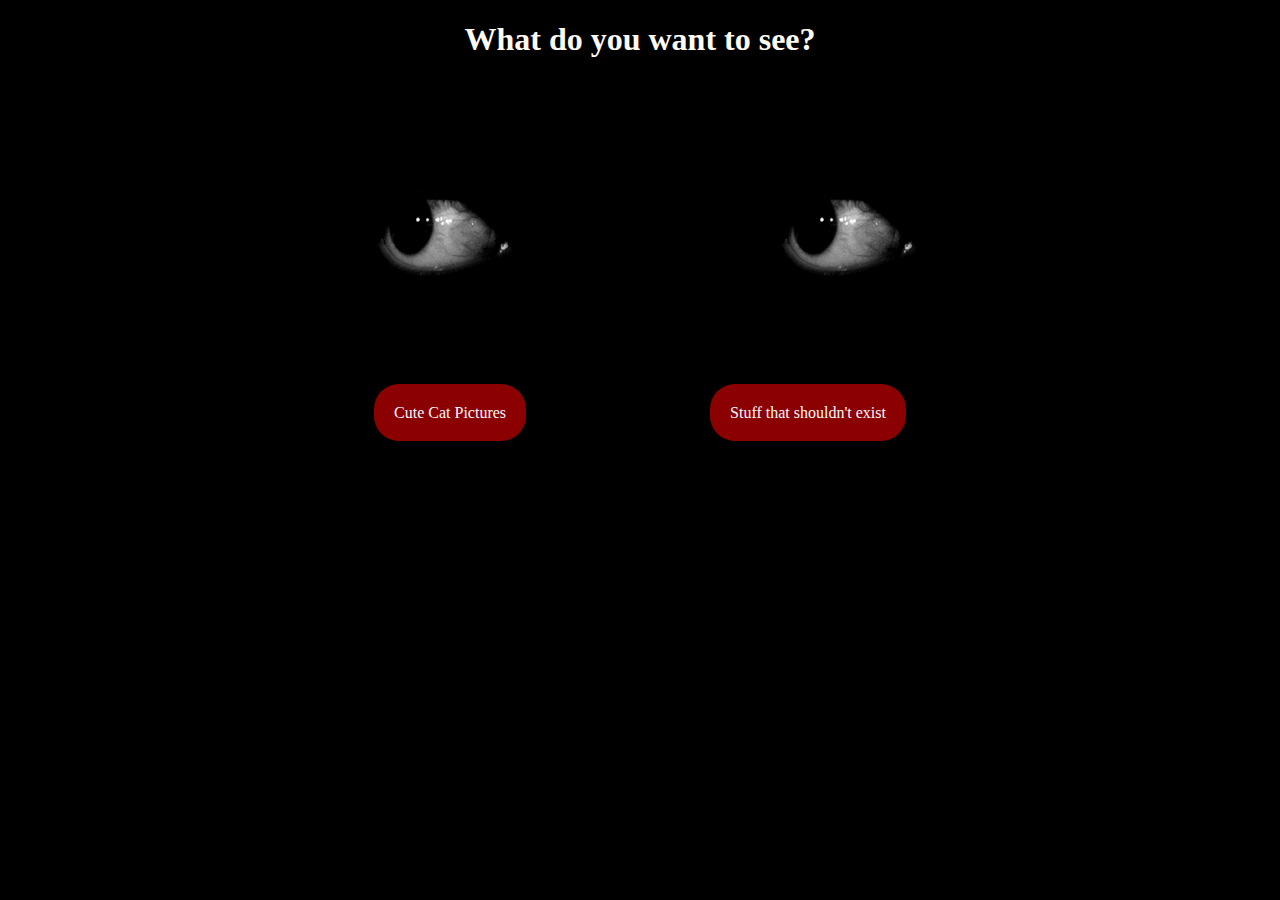
<file: index.html>
<!DOCTYPE html>

<head>
    <!-- General meta -->
    <meta name="viewport" content="width=device-width, initial-scale=1.0">
    <meta charset="UTF-8">

    <title>Gio's First Website</title>

    <link rel="stylesheet" type="text/css" href="css/index.css">


</head>
<body>
    <h1 style="color:floralwhite;">What do you want to see?</h1>

    <body style="background-color:#000000;">

    <img src="img/eyes.gif" alt="Eye" type="img/css" href="css/index.css">
    <img src="img/eyes.gif" alt="Eye" type="img/css" href="css/index.css">

    <br>
    <a href="gio.html">Cute Cat Pictures</a>
    <a href="gio2.html">Stuff that shouldn't exist</a>
    
</body>

<!--  <img src="img/eyes.gif" alt="Eye" class="center"> -->
</file>
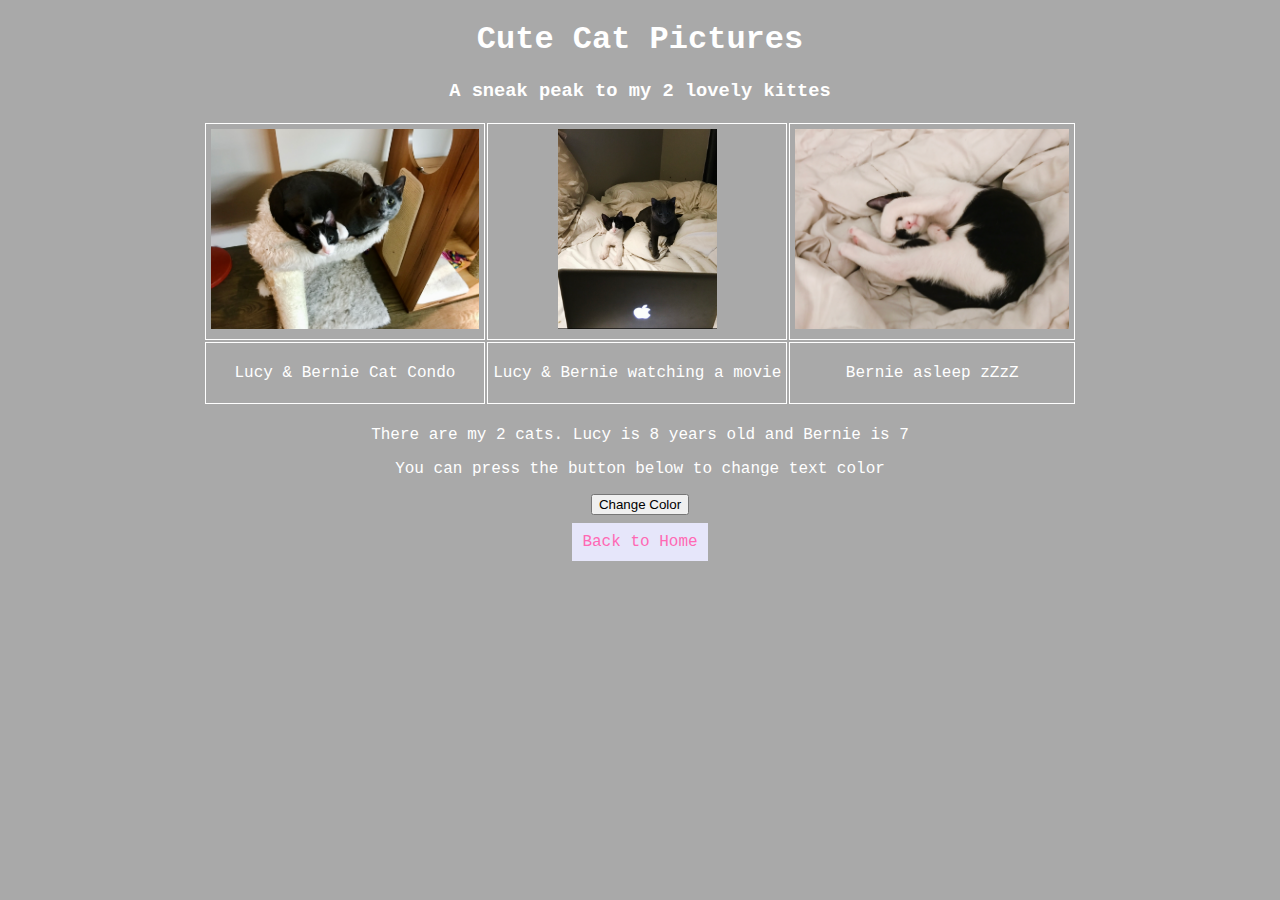
<file: gio.html>
<!DOCTYPE html>
<head>
    <meta name="viewport" content="width=device-width, initial-scale=1.0">
    <meta charset="UTF-8">

    <title>Gio's Page</title>

    <link rel="stylesheet" type="text/css" href="css/gio.css">
</head>
<body>
	<h1>Cute Cat Pictures</h1>
	<h3>A sneak peak to my 2 lovely kittes</h3>
	<table>
		<tr>
			<td> <img src="img/lb1.jpg" style="height:200px;"/> </td>
			<td> <img src="img/lb2.jpg" style="height: 200px;"/> </td>
			<td> <img src="img/lb3.jpg" style="height:200px;"/> </td>
		</tr>
		<tr>
			<td> <p>Lucy & Bernie Cat Condo</p> </td>
			<td> <p>Lucy & Bernie watching a movie</p> </td>
			<td> <p>Bernie asleep zZzZ</p> </td>
		</tr>
	</table>


	<p>There are my 2 cats. Lucy is 8 years old and Bernie is 7
		<p>You can press the button below to change text color</p>

	<button onclick="changeColor()">Change Color</button>
	<br><br>

	<a href="index.html">Back to Home</a>

	<script src="script.js"></script> 

	
</body>
</file>
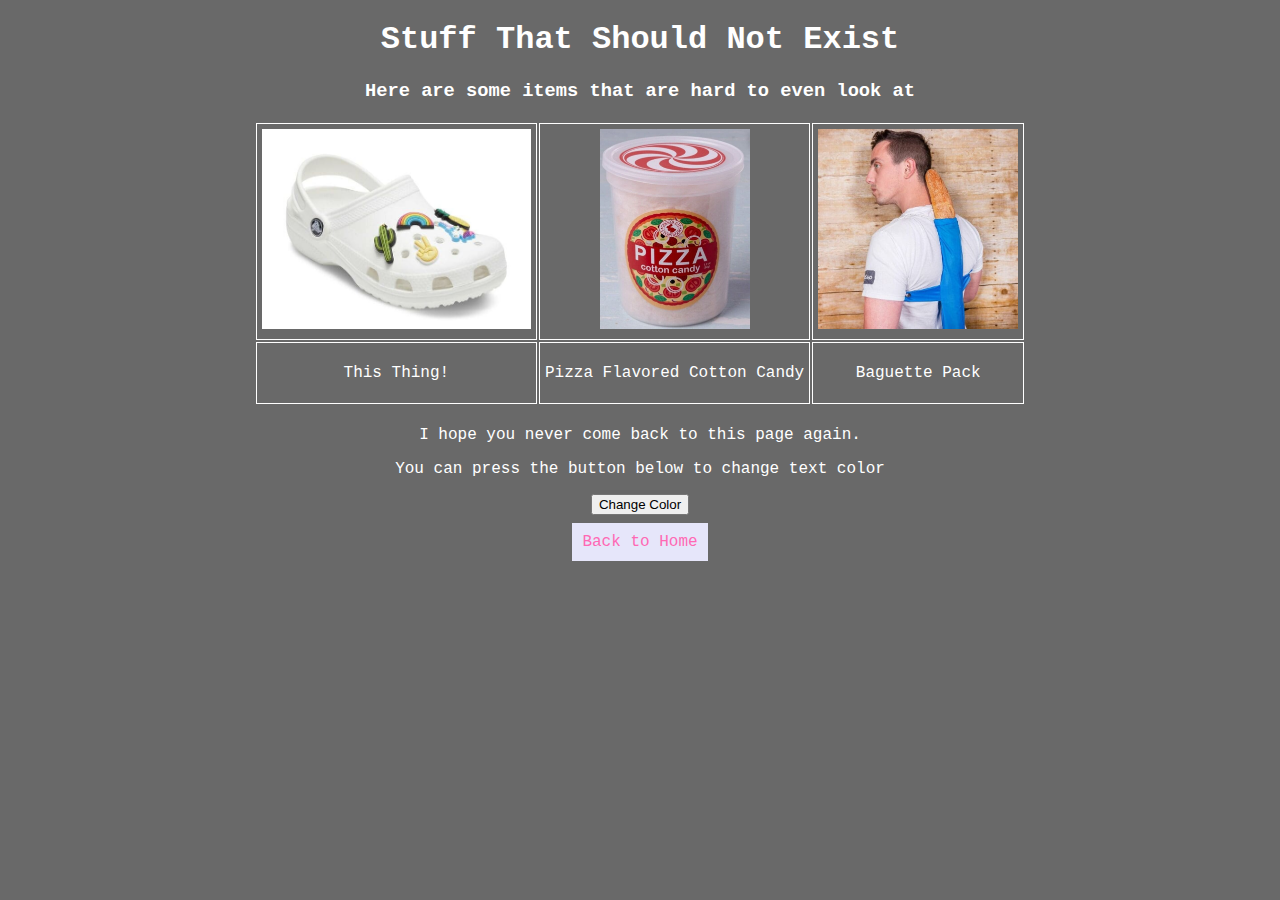
<file: gio2.html>
<!DOCTYPE html>

<head>
    <meta name="viewport" content="width=device-width, initial-scale=1.0">
    <meta charset="UTF-8">

    <title>Gio's Page</title>

    <link rel="stylesheet" type="text/css" href="css/gio2.css">
</head>

<body>
	<h1>Stuff That Should Not Exist</h1>

	<h3>Here are some items that are hard to even look at</h3>

	<table>
		<tr>
			<td> <img src="img/sse1.jpg" style="height:200px;"/> </td>
			<td> <img src="img/sse2.jpg" style="height: 200px;"/> </td>
			<td> <img src="img/sse3.jpg" style="height:200px;"/> </td>
		</tr>
		<tr>
			<td> <p>This Thing!</p> </td>
			<td> <p>Pizza Flavored Cotton Candy</p> </td>
			<td> <p>Baguette Pack</p> </td>
		</tr>
	</table>

	<p>I hope you never come back to this page again. 
		<p>You can press the button below to change text color</p>

	<button onclick="changeColor()">Change Color</button>
	<br><br>


	<a href="index.html">Back to Home</a>
	<script src="script.js"></script> 



	
</body>
</file>
<file: css/index.css>
body {
  font-family: "verdana";
  background-color: #f5daf0;
  text-align: center;
}

a {
  text-decoration: none;
  color: ghostwhite;
  background-color: darkred;
  padding: 20px;
  border-radius: 25px;
  margin: 90px;
}
</file>
<file: css/gio.css>
body {
  font-family: Courier;
  color:white;
  background-color: darkgray;
  text-align: center;
}

a {
  text-decoration: none;
  color: hotpink;
  background-color: lavender;
  padding: 10px;
}

table {
  margin-left: auto;
  margin-right: auto;
  margin-bottom: 20px;
}

td {
  padding: 5px;
  border: 1px solid;
}
</file>
<file: css/gio2.css>
body {
  font-family: Courier;
  color: white;
  background-color: dimgray;
  text-align: center;
}

a {
  text-decoration: none;
  color: hotpink;
  background-color: lavender;
  padding: 10px;
}

table {
  margin-left: auto;
  margin-right: auto;
  margin-bottom: 20px;
}

td {
  padding: 5px;
  border: 1px solid;
}
</file>
